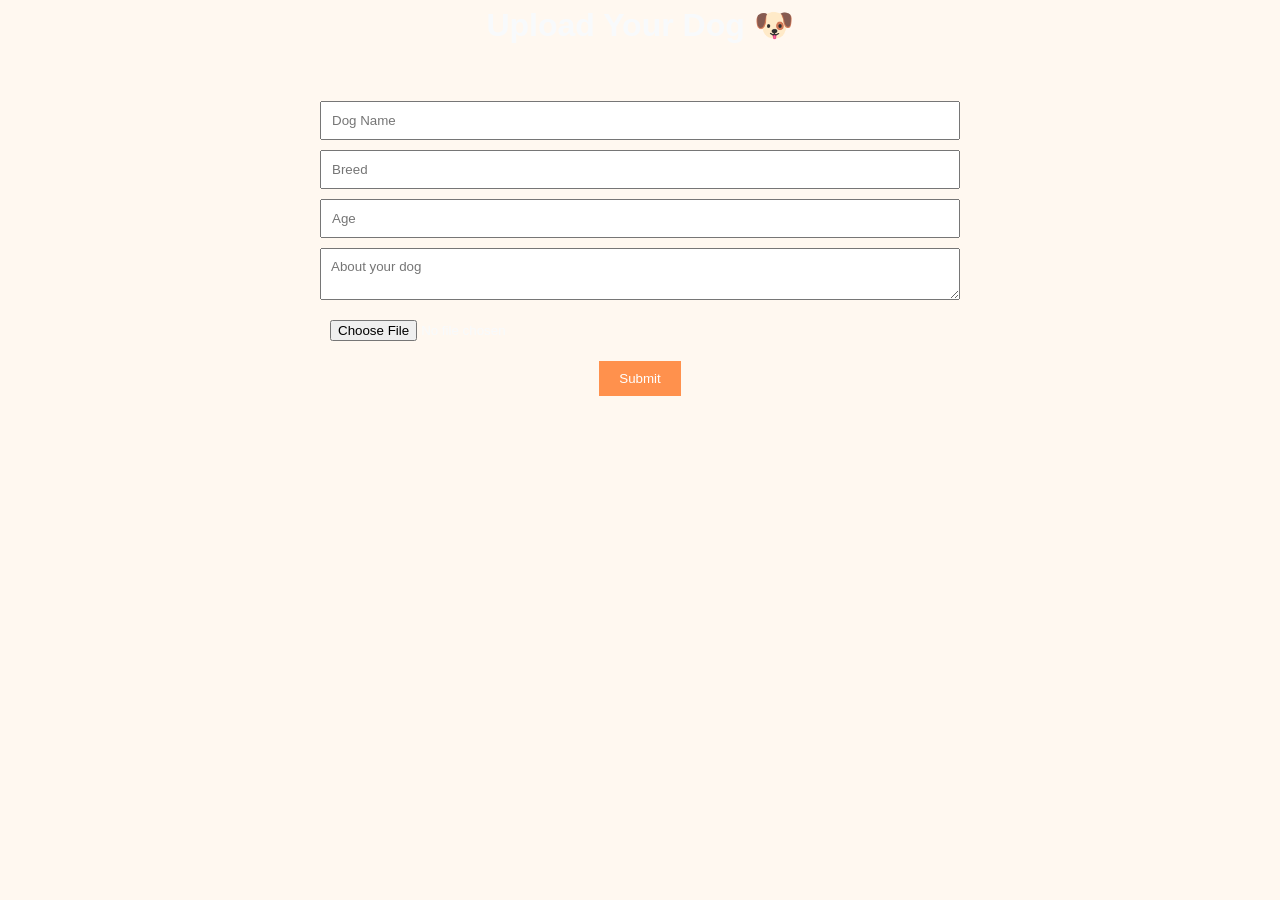
<file: uplaod.html>
<!DOCTYPE html>
<html lang="en">
<head>
    <meta charset="UTF-8">
    <title>Upload Dog - PawPuffs</title>
    <link rel="stylesheet" href="style.css">

    <style>
        body {
            font-family: Arial;
            background: #fff8f0;
            text-align: center;
        }

        .upload-container {
            margin-top: 50px;
        }

        input, textarea {
            display: block;
            width: 50%;
            margin: 10px auto;
            padding: 10px;
        }

        button {
            padding: 10px 20px;
            background: #ff914d;
            border: none;
            color: white;
            cursor: pointer;
        }

        img {
            width: 200px;
            margin-top: 10px;
        }
    </style>
</head>

<body>

    <h1>Upload Your Dog 🐶</h1>

    <div class="upload-container">
        <form id="dogForm">
            <input type="text" id="dogName" placeholder="Dog Name" required>
            <input type="text" id="dogBreed" placeholder="Breed" required>
            <input type="number" id="dogAge" placeholder="Age" required>
            <textarea id="dogDesc" placeholder="About your dog"></textarea>
            <input type="file" id="dogImage" accept="image/*" required>

            <button type="submit">Submit</button>
        </form>

        <div id="preview"></div>
    </div>

    <script>
        document.getElementById("dogForm").addEventListener("submit", function(e) {
            e.preventDefault();

            const name = document.getElementById("dogName").value;
            const breed = document.getElementById("dogBreed").value;
            const age = document.getElementById("dogAge").value;
            const desc = document.getElementById("dogDesc").value;
            const file = document.getElementById("dogImage").files[0];

            const reader = new FileReader();

            reader.onload = function() {
                document.getElementById("preview").innerHTML = `
                    <h2>${name}</h2>
                    <img src="${reader.result}">
                    <p>${breed} | ${age} years</p>
                    <p>${desc}</p>
                `;
            };

            reader.readAsDataURL(file);
        });
    </script>

</body>
</html>
</file>
<file: style.css>
/* --- Root Variables & Reset --- */
:root {
    --primary: #ff7e5f;
    --secondary: #feb47b;
    --accent: #00f2fe;
    --dark: #0f172a;
    --darker: #070b14;
    --glass: rgba(255, 255, 255, 0.05);
    --text: #f8fafc;
    --transition: all 0.3s cubic-bezier(0.4, 0, 0.2, 1);
}

* {
    margin: 0;
    padding: 0;
    box-sizing: border-box;
    font-family: 'Exo 2', sans-serif;
}

body {
    background-color: var(--darker);
    color: var(--text);
    line-height: 1.6;
    overflow-x: hidden;
}

/* --- Particles Background --- */
.particles {
    position: fixed;
    top: 0;
    left: 0;
    width: 100%;
    height: 100%;
    z-index: -1;
    background: radial-gradient(circle at center, #1e293b 0%, #070b14 100%);
}

/* --- Header & Navigation --- */
.main-header {
    width: 100%;
    position: sticky;
    top: 0;
    z-index: 1000;
}

.top-bar {
    background: rgba(15, 23, 42, 0.9);
    padding: 8px 5%;
    font-size: 0.8rem;
    border-bottom: 1px solid var(--glass);
}

.container-flex {
    display: flex;
    justify-content: space-between;
    align-items: center;
}

.social-links a {
    color: var(--text);
    margin-right: 15px;
    transition: var(--transition);
}

.social-links a:hover { color: var(--primary); }

.navbar {
    background: rgba(15, 23, 42, 0.8);
    backdrop-filter: blur(15px);
    display: flex;
    justify-content: space-between;
    align-items: center;
    padding: 15px 5%;
    border-bottom: 1px solid var(--glass);
}

.logo {
    display: flex;
    align-items: center;
    gap: 12px;
    font-family: 'Orbitron', sans-serif;
    font-weight: 700;
    font-size: 1.4rem;
    color: var(--primary);
}

.logo img { height: 45px; filter: drop-shadow(0 0 5px var(--primary)); }

.nav-links {
    display: flex;
    list-style: none;
    gap: 30px;
}

.nav-links a {
    text-decoration: none;
    color: var(--text);
    font-weight: 600;
    font-size: 0.9rem;
    letter-spacing: 1px;
    transition: var(--transition);
}

.nav-links a:hover {
    color: var(--primary);
    text-shadow: 0 0 10px var(--primary);
}

.menu-toggle {
    display: none;
    background: none;
    border: none;
    color: white;
    font-size: 1.5rem;
}

/* --- Hero Section --- */
.hero {
    height: 90vh;
    display: flex;
    align-items: center;
    justify-content: center;
    text-align: center;
    background: linear-gradient(rgba(7, 11, 20, 0.7), rgba(7, 11, 20, 0.7)),
                url('https://images.unsplash.com/photo-1516734212186-a967f81ad0d7?q=80&w=2071&auto=format&fit=crop');
    background-size: cover;
    background-position: center;
    background-attachment: fixed;
}

.glitch {
    font-family: 'Orbitron', sans-serif;
    font-size: 3.5rem;
    margin-bottom: 20px;
    background: linear-gradient(to right, var(--primary), var(--secondary));
    -webkit-background-clip: text;
    -webkit-text-fill-color: transparent;
    animation: floating 3s ease-in-out infinite;
}

@keyframes floating {
    0%, 100% { transform: translateY(0); }
    50% { transform: translateY(-10px); }
}

/* --- Search Box --- */
.search-box {
    margin-top: 40px;
    background: rgba(30, 41, 59, 0.6);
    padding: 10px;
    border-radius: 50px;
    display: flex;
    width: 100%;
    max-width: 600px;
    border: 1px solid var(--glass);
    backdrop-filter: blur(10px);
}

.search-box input {
    flex: 1;
    background: transparent;
    border: none;
    padding: 12px 25px;
    color: white;
    outline: none;
    font-size: 1rem;
}

.search-box button {
    background: linear-gradient(45deg, var(--primary), var(--secondary));
    border: none;
    padding: 12px 35px;
    border-radius: 40px;
    color: white;
    font-weight: 700;
    cursor: pointer;
    transition: var(--transition);
}

.search-box button:hover {
    box-shadow: 0 0 20px rgba(255, 126, 95, 0.6);
    transform: scale(1.05);
}

/* --- Process Section --- */
.process {
    padding: 100px 5%;
}

.section-title {
    text-align: center;
    font-family: 'Orbitron', sans-serif;
    font-size: 2.5rem;
    margin-bottom: 60px;
}

.grid-container {
    display: grid;
    grid-template-columns: repeat(auto-fit, minmax(250px, 1fr));
    gap: 30px;
}

.process-card {
    background: var(--glass);
    padding: 40px 30px;
    border-radius: 20px;
    text-align: center;
    border: 1px solid rgba(255,255,255,0.05);
    transition: var(--transition);
}

.process-card:hover {
    background: rgba(255,255,255,0.1);
    transform: translateY(-15px);
    border-color: var(--primary);
}

.process-card i {
    font-size: 3rem;
    color: var(--accent);
    margin-bottom: 20px;
}

/* --- Floating Action Button (FAB) --- */
.fab {
    position: fixed;
    bottom: 30px;
    right: 30px;
    width: 60px;
    height: 60px;
    border-radius: 50%;
    background: var(--primary);
    color: white;
    border: none;
    font-size: 1.5rem;
    cursor: pointer;
    box-shadow: 0 10px 25px rgba(255, 126, 95, 0.5);
    z-index: 999;
    transition: var(--transition);
}

.fab:hover { transform: rotate(90deg) scale(1.1); }

/* --- Optimized Chat Widget --- */
.chat-container {
    position: fixed;
    bottom: 30px;
    left: 30px;
    z-index: 9999; /* Taaki sabse upar dikhe */
}

.chat-trigger {
    width: 60px;
    height: 60px;
    border-radius: 50%;
    background: var(--accent);
    border: none;
    color: var(--dark);
    font-size: 1.5rem;
    cursor: pointer;
    box-shadow: 0 5px 15px rgba(0, 242, 254, 0.4);
    transition: var(--transition);
}

.chat-box {
    position: absolute;
    bottom: 80px;
    left: 0;
    width: 320px;
    height: 450px; /* Fixed height zaroori hai */
    background: var(--dark);
    border: 1px solid rgba(255, 255, 255, 0.1);
    border-radius: 20px;
    display: none; /* JS isse block/flex karega */
    flex-direction: column; /* Vertical alignment ke liye */
    overflow: hidden;
    box-shadow: 0 15px 35px rgba(0, 0, 0, 0.5);
}

.chat-header {
    background: var(--accent);
    padding: 15px 20px;
    color: var(--dark);
    font-weight: 800;
    font-family: 'Orbitron', sans-serif;
    display: flex;
    justify-content: space-between;
    align-items: center;
    width: 100%; /* Header ko pura failane ke liye */
}

.chat-header span {
    font-size: 0.9rem;
}

#pawClose {
    cursor: pointer;
    font-size: 1.5rem;
    line-height: 1;
}

.chat-body {
    flex: 1; /* Yeh bacha hua saara space le lega */
    padding: 15px;
    overflow-y: auto;
    display: flex;
    flex-direction: column;
    gap: 10px;
    background: rgba(15, 23, 42, 0.5);
}

.chat-footer {
    padding: 15px;
    background: #1e293b;
    display: flex;
    gap: 10px;
    align-items: center;
    border-top: 1px solid var(--glass);
}

.chat-footer input {
    flex: 1;
    background: rgba(255, 255, 255, 0.05);
    border: 1px solid rgba(255, 255, 255, 0.1);
    padding: 10px 15px;
    border-radius: 25px;
    color: white;
    outline: none;
    font-size: 0.9rem;
}

.chat-footer button {
    background: var(--primary);
    border: none;
    color: white;
    width: 40px;
    height: 40px;
    border-radius: 50%;
    cursor: pointer;
    transition: var(--transition);
}

.chat-footer button:hover {
    transform: scale(1.1);
}   
.modal {
    position: fixed;
    inset: 0;
    background: rgba(0, 0, 0, 0.85); /* Dark transparent background */
    backdrop-filter: blur(10px);
    display: none; /* Default hidden */
    align-items: center;
    justify-content: center;
    z-index: 2000;
}

.modal-content {
    background: #0f172a;
    padding: 30px;
    border-radius: 20px;
    border: 1px solid #ff7e5f;
    width: 90%;
    max-width: 400px;
}

/* --- Modal Style --- */
.modal {
    position: fixed;
    inset: 0;
    background: rgba(0,0,0,0.85);
    backdrop-filter: blur(10px);
    display: flex;
    align-items: center;
    justify-content: center;
    z-index: 2000;
}

.modal-content {
    background: var(--dark);
    width: 90%;
    max-width: 500px;
    padding: 40px;
    border-radius: 30px;
    border: 1px solid var(--primary);
}

.grid-form {
    display: grid;
    gap: 15px;
}

.grid-form input, .grid-form textarea {
    background: rgba(255,255,255,0.05);
    border: 1px solid var(--glass);
    padding: 12px;
    border-radius: 10px;
    color: white;
    outline: none;
}

.btn-primary {
    background: var(--primary);
    border: none;
    padding: 15px;
    border-radius: 10px;
    color: white;
    font-weight: 700;
    cursor: pointer;
}

/* --- Footer --- */
.footer {
    background: var(--darker);
    padding: 80px 5% 30px;
    border-top: 1px solid var(--glass);
}

.footer-grid {
    display: grid;
    grid-template-columns: repeat(auto-fit, minmax(200px, 1fr));
    gap: 40px;
}

.footer-bottom {
    text-align: center;
    margin-top: 60px;
    padding-top: 20px;
    border-top: 1px solid var(--glass);
    font-size: 0.9rem;
    opacity: 0.7;
}

/* --- Mobile Responsiveness --- */
@media (max-width: 768px) {
    .nav-links { display: none; }
    .menu-toggle { display: block; }
    .glitch { font-size: 2.2rem; }
}
.modal-content {
    background: rgba(15, 23, 42, 0.95);
    border: 1px solid var(--primary);
    box-shadow: 0 0 20px rgba(255, 126, 95, 0.3);
    backdrop-filter: blur(15px);
    padding: 2rem;
    border-radius: 20px;
}

.styler-form input, .styler-form textarea {
    width: 100%;
    margin-bottom: 15px;
    padding: 12px;
    background: rgba(255, 255, 255, 0.05);
    border: 1px solid rgba(255, 255, 255, 0.1);
    color: white;
    border-radius: 8px;
}

.submit-glow-btn {
    width: 100%;
    padding: 12px;
    background: linear-gradient(45deg, #ff7e5f, #feb47b);
    border: none;
    color: white;
    font-weight: bold;
    cursor: pointer;
    transition: 0.3s;
}
</file>
